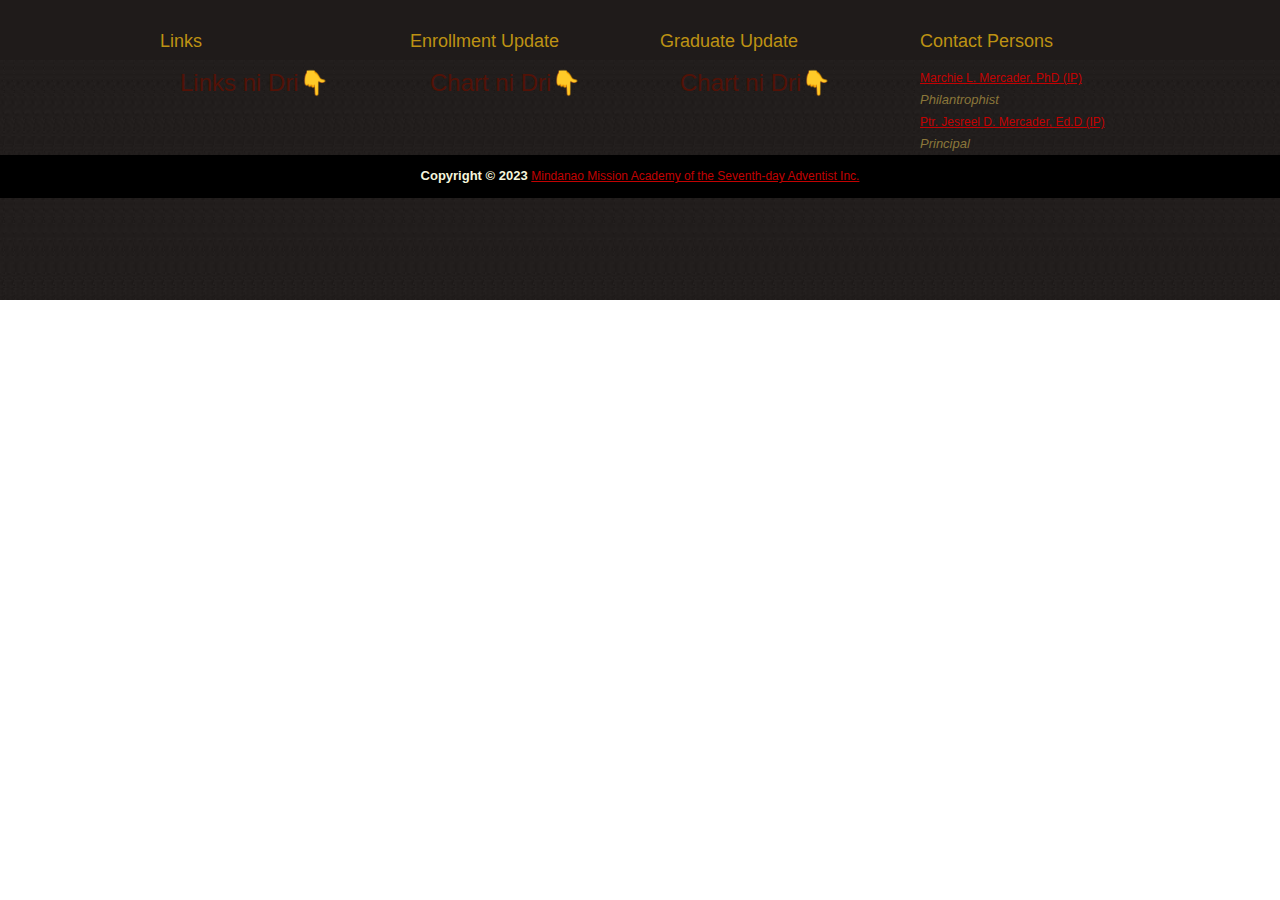
<file: footer.html>
<!--Created by:Bernabe J. Apare//MMA Science Teacher//August 129, 2023-->
<!--Original Template by: Iron_Rush-->

<!DOCTYPE html PUBLIC "-//W3C//DTD XHTML 1.0 Transitional//EN" "http://www.w3.org/TR/xhtml1/DTD/xhtml1-transitional.dtd">
<html xmlns="http://www.w3.org/1999/xhtml">
<head>
<meta http-equiv="Content-Type" content="text/html; charset=utf-8" />
<title>Footer</title>
<meta name="keywords" content="" />
<meta name="description" content="" />
<!--
Template 2034 Iron Rush
http://www.tooplate.com/view/2034-iron-rush
-->
<link href="css/tooplate_style.css" rel="stylesheet" type="text/css" />

<link rel="stylesheet" href="css/nivo-slider.css" type="text/css" media="screen" />
<script src="js/jquery.min.js" type="text/javascript"></script>
<script src="js/jquery.nivo.slider.js" type="text/javascript"></script>

<script type="text/javascript">
$(window).load(function() {
	$('#slider').nivoSlider({
		effect:'random',
		slices:15,
		animSpeed:500,
		pauseTime:3000,
		startSlide:0, //Set starting Slide (0 index)
		directionNav:false,
		directionNavHide:false, //Only show on hover
		controlNav:false, //1,2,3...
		controlNavThumbs:false, //Use thumbnails for Control Nav
		pauseOnHover:true, //Stop animation while hovering
		manualAdvance:false, //Force manual transitions
		captionOpacity:0.8, //Universal caption opacity
		beforeChange: function(){},
		afterChange: function(){},
		slideshowEnd: function(){} //Triggers after all slides have been shown
	});
});
</script>

</head>
<body>


<div id="tooplate_footer_wrapper">
	<div id="tooplate_footer">
    	<div class="col_w200 float_l">
        	<h4>Links</h4>
            <ul class="tooplate_list">
                <h3>Links ni Dri👇</h3>
                <!--
                <li><a href="#">Text here</a></li>
                <li><a href="#">Sample only</a></li>
                <li><a href="#">sample ra lage</a></li>
                <li><a href="#">ay ay..ignag sample rani</a></li>-->
            </ul>
        </div>
        <div class="col_w200 float_l">
        	<h4>Enrollment Update</h4>
            <ul class="tooplate_list">
                <h3>Chart ni Dri👇</h3>
                <!--
                <li><a href="#">Text here</a></li>
                <li><a href="#">Sample only</a></li>
                <li><a href="#">sample ra lage</a></li>
                <li><a href="#">ay ay..ignag sample rani</a></li>-->
            </ul>
        </div>
		<div class="col_w200 float_l">
        	<h4>Graduate Update</h4>
            <ul class="tooplate_list">
                <h3>Chart ni Dri👇</h3>
                <!--
                <li><a href="#">Text here</a></li>
                <li><a href="sections.html" target="_parent" >Sample only</a></li>
                <li><a href="sections.html" target="_blank">sample ra lage</a></li>
                <li><a href="https://wmaaozamiz.github.io/portal/" target="_blank">ay ay..ignag sample rani</a></li>-->
            </ul>
        </div>
        <div class="col_w200 float_r col_last">
        	<h4>Contact Persons</h4>
            <a href="#">Marchie L. Mercader, PhD (IP)</a><br />
            <i>Philantrophist</i><br>
            <a href="#">Ptr. Jesreel D. Mercader, Ed.D (IP)</a><br />
            <i>Principal</i>
        </div>
        
    </div>
    
</div>
<div class="cleaner"></div>
<div id="tooplate_copyright_wrapper">
	<div id="tooplate_copyright">
	
    	<b style="color: beige;">Copyright © 2023 <a href="https://www.facebook.com/mindanaomissionacademyofficialpage" target="_blank">Mindanao Mission Academy of the Seventh-day Adventist Inc.</a></b>
		
    </div>
</div>

</body>
</html>
</file>
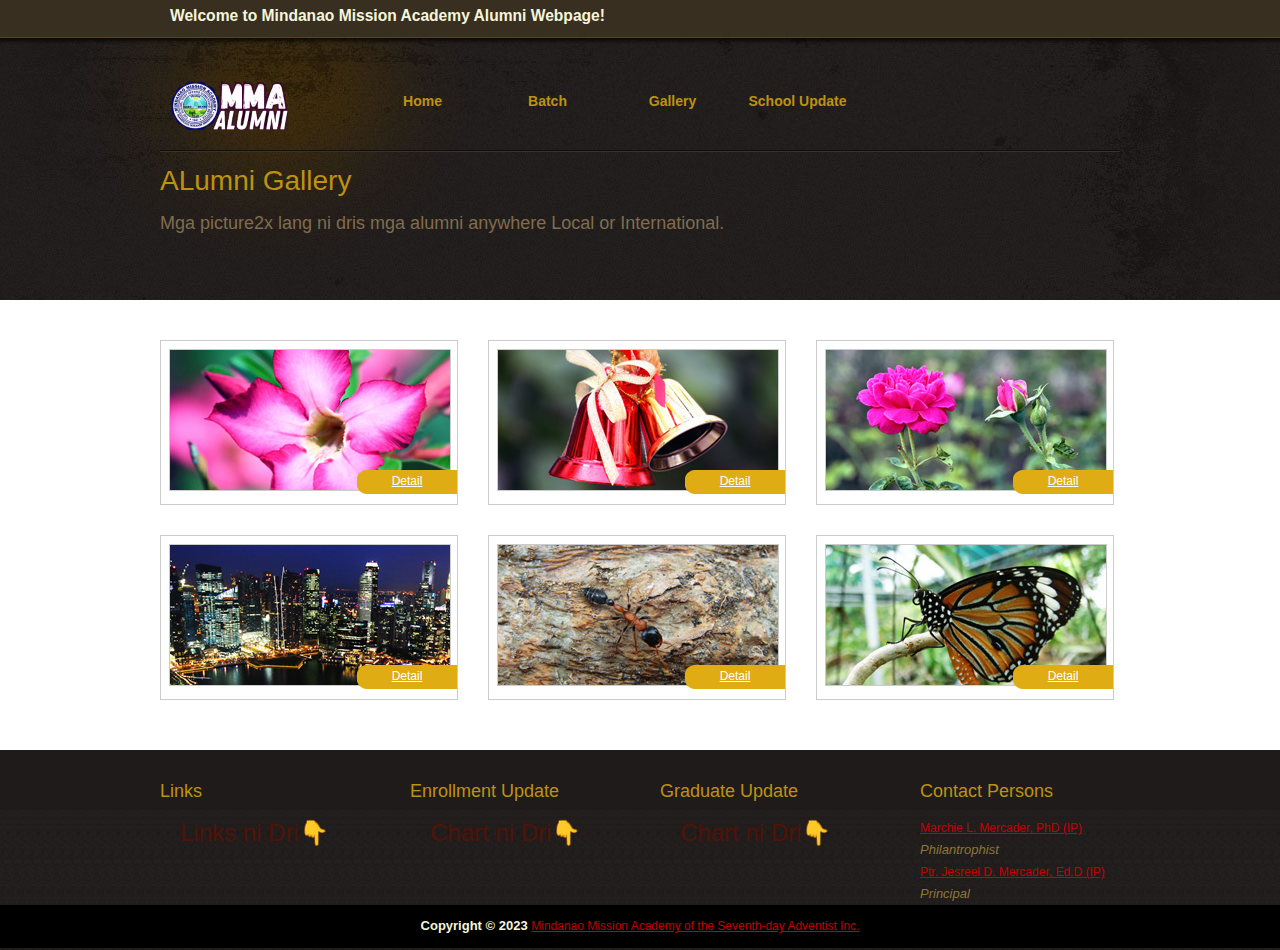
<file: gallery.html>
<!--Created by:Bernabe J. Apare//MMA Science Teacher//August 129, 2023-->
<!--Original Template by: Iron_Rush-->

<!DOCTYPE html PUBLIC "-//W3C//DTD XHTML 1.0 Transitional//EN" "http://www.w3.org/TR/xhtml1/DTD/xhtml1-transitional.dtd">
<html xmlns="http://www.w3.org/1999/xhtml">
<head>
<meta http-equiv="Content-Type" content="text/html; charset=utf-8" />
<title>Alumni Gallery</title>
<meta name="keywords" content="" />
<meta name="description" content="" />
<!--
Template 2034 Iron Rush
http://www.tooplate.com/view/2034-iron-rush
-->
<link href="css/tooplate_style.css" rel="stylesheet" type="text/css" />
<link rel="stylesheet" type="text/css" href="css/jquery.lightbox-0.5.css" />    
    
<!-- Arquivos utilizados pelo jQuery lightBox plugin -->
<script type="text/javascript" src="js/jquery.js"></script>
<script type="text/javascript" src="js/jquery.lightbox-0.5.js"></script>
<link rel="stylesheet" type="text/css" href="css/jquery.lightbox-0.5.css" media="screen" />
<!-- / fim dos arquivos utilizados pelo jQuery lightBox plugin -->

<!-- Ativando o jQuery lightBox plugin -->
<script type="text/javascript">
$(function() {
    $('.lightbox').lightBox();
});
</script>

</head>
<body>
    
<div id="tooplate_body_wrapper">
<div id="tooplate_wrapper">
	
    <!--Header-->
    <iframe src="header.html" width="100%" height="150px" scrolling="no" style="border:none;" overflow="hidden"></iframe>
    <!--End Header-->
    

    <div id="tooplate_middle_subpage">
    	<h2>ALumni Gallery</h2>
        <p>Mga picture2x lang ni dris mga alumni anywhere Local or International</a>.</p>	
	</div> <!-- end of middle -->
    
    <div id="tooplate_main">
    
    	<div id="gallery">
            <ul>
                <li>
                    <span><a href="#">Detail</a></span>
                    <a class="lightbox" href="images/gallery/image_01_l.jpg" title="MMA Alumni USA">
                    <img src="images/gallery/image_01_s.jpg" alt="Image 1" />
                    </a>
                </li>
                <li>
                	<span><a href="#">Detail</a></span>
                    <a class="lightbox" href="images/gallery/image_02_l.jpg" title="MMA Gihapon">
                    <img src="images/gallery/image_02_s.jpg" alt="Image 2" />
                    </a>
                </li>
                <li class="lmb">
                	<span><a href="#">Detail</a></span>
                    <a class="lightbox" href="images/gallery/image_03_l.jpg" title="Description dria.">
                    <img src="images/gallery/image_03_s.jpg" alt="Image 3" />
                    </a>
                </li>
                <li>
                	<span><a href="#">Detail</a></span>
                    <a class="lightbox" href="images/gallery/image_04_l.jpg" title="kani pud.">
                    <img src="images/gallery/image_04_s.jpg" alt="Image 4" />
                    </a>
                </li>
                <li>
                	<span><a href="#">Detail</a></span>
                    <a class="lightbox" href="images/gallery/image_05_l.jpg" title="Naa pa.">
                    <img src="images/gallery/image_05_s.jpg" alt="Image 5" />
                    </a>
                </li>
                <li class="lmb">
                	<span><a href="#">Detail</a></span>
                    <a class="lightbox" href="images/gallery/image_06_l.jpg" title="Praesent at erat a magna ultricies bibendum.">
                    <img src="images/gallery/image_06_s.jpg" alt="Image 6" />
                    </a>
                </li>
            </ul>  
      </div>
        
        <div class="cleaner"></div>
    </div> <!-- end of main -->

	<div class="cleaner"></div>
</div> <!-- end of forever wrapper -->
</div> <!-- end of forever body wrapper -->


<!--Footer-->
<iframe src="footer.html" width="100%" height="200px" scrolling="no" style="border:none;" overflow="hidden"></iframe>
<!--End Footer-->

</body>
</html>
</file>
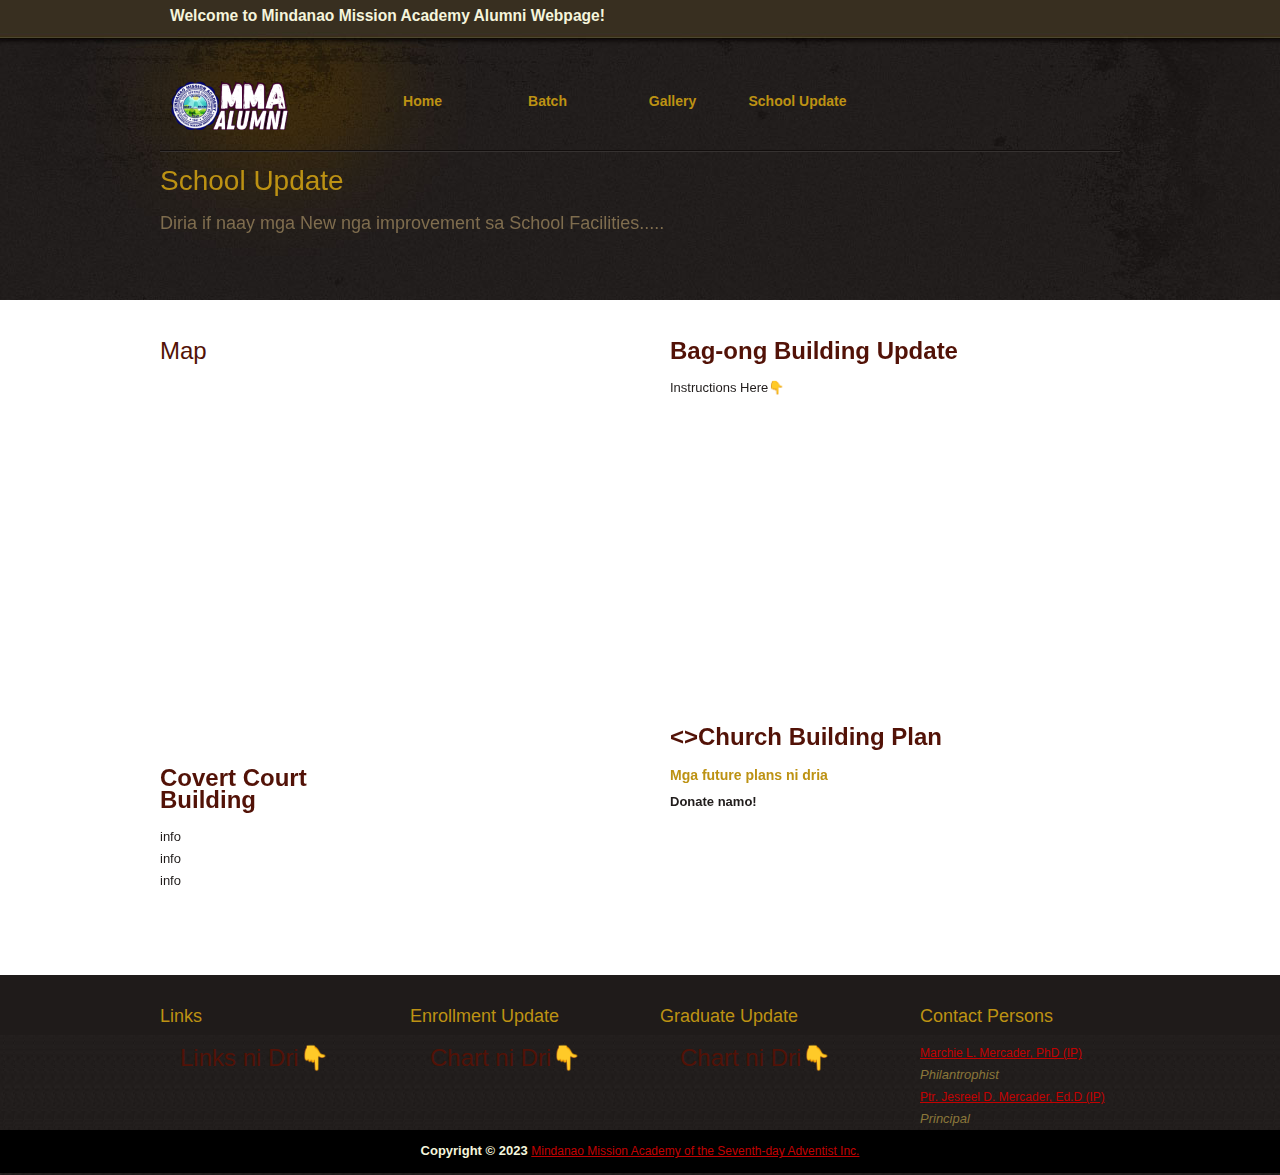
<file: schoolupdate.html>
<!--Created by:Bernabe J. Apare//MMA Science Teacher//August 129, 2023-->
<!--Original Template by: Iron_Rush-->

<!DOCTYPE html PUBLIC "-//W3C//DTD XHTML 1.0 Transitional//EN" "http://www.w3.org/TR/xhtml1/DTD/xhtml1-transitional.dtd">
<html xmlns="http://www.w3.org/1999/xhtml">
<head>
<meta http-equiv="Content-Type" content="text/html; charset=utf-8" />
<title>School Update</title>

<meta name="keywords" content="" />
<meta name="description" content="" />
<!--
Template 2034 Iron Rush
http://www.tooplate.com/view/2034-iron-rush
-->
<link href="css/tooplate_style.css" rel="stylesheet" type="text/css" />
<link rel="stylesheet" type="text/css" href="css/jquery.lightbox-0.5.css" />    
    
<!-- Arquivos utilizados pelo jQuery lightBox plugin -->
<script type="text/javascript" src="js/jquery.js"></script>
<script type="text/javascript" src="js/jquery.lightbox-0.5.js"></script>
<link rel="stylesheet" type="text/css" href="css/jquery.lightbox-0.5.css" media="screen" />
<!-- / fim dos arquivos utilizados pelo jQuery lightBox plugin -->

<!-- Ativando o jQuery lightBox plugin -->
<script type="text/javascript">
$(function() {
    $('#map a').lightBox();
});
</script>

</head>
<body>
<div id="tooplate_body_wrapper">
<div id="tooplate_wrapper">
	
    <!--Header-->
    <iframe src="header.html" width="100%" height="150px" scrolling="no" style="border:none;" overflow="hidden"></iframe>
    <!--End Header-->
   
    <div id="tooplate_middle_subpage">
    	<h2>School Update</h2>
        <p>Diria if naay mga New nga improvement sa School Facilities....</a>.</p>	
	</div> <!-- end of middle -->
    
    <div id="tooplate_main">
    
    	<div class="col_w960">
        	<div class="col_w450 float_l">
                
			  <div class="col_w200 float_l">
 					<h3>Map</h3>
					<div class="cleaner h10"></div>
					<div id="map">
                    <iframe src="https://www.google.com/maps/embed?pb=!1m18!1m12!1m3!1d4620.31845828728!2d124.28386011515819!3d8.396018500891783!2m3!1f0!2f0!3f0!3m2!1i1024!2i768!4f13.1!3m3!1m2!1s0x32556f1a898404f5%3A0x3b2b84ea97ea6cc2!2sMindanao%20Mission%20Academy!5e1!3m2!1sen!2sph!4v1660136649781!5m2!1sen!2sph" 
                    width="500" height="350" style="border:0;" allowfullscreen="true" loading="lazy" referrerpolicy="no-referrer-when-downgrade"></iframe>
		            
					</div>
		            <div class="cleaner h30"></div>				
                    <h3><b>Covert Court Building </b></h3>
                    
                    info <br />
					info <br />
					info<br /><br/>
					 
              </div>
                <div class="cleaner"></div>
            </div>
            
            <div class="col_w450 float_r">
				<div id="contact_form">
        
					<h3><b>Bag-ong Building Update</b></h3>
                        <p>Instructions Here👇</p>
					
					
					
				</div>
                <br><br><br><br><br><br><br><br><br><br><br><br><br>

                <div class="cleaner h30"></div>				
                    <h3><b><>Church Building Plan </i></b></h3>
                    <h6><strong>Mga future plans ni dria</strong></h6>
                    <p><a href="#"></a><b>Donate namo!</b></p>

            </div>
            
            <div class="cleaner"></div>
		</div>
        
        <div class="cleaner"></div>
    </div> <!-- end of main -->

	<div class="cleaner"></div>
</div> <!-- end of forever wrapper -->
</div> <!-- end of forever body wrapper -->


<!--Footer-->
<iframe src="footer.html" width="100%" height="200px" scrolling="no" style="border:none;" overflow="hidden"></iframe>
<!--End Footer-->

</body>
</html>
</file>
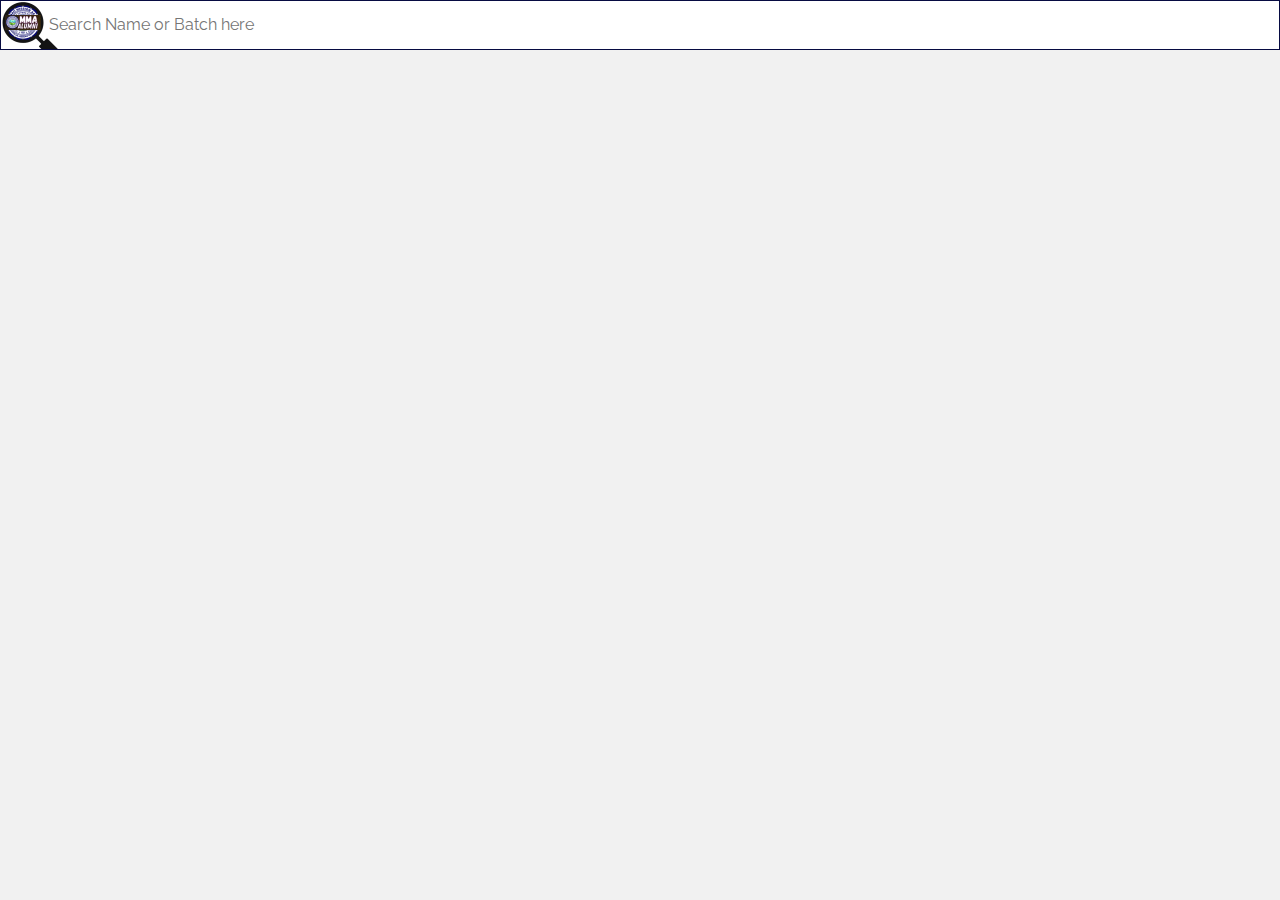
<file: search.html>
<!--Created by:Bernabe J. Apare//MMA Science Teacher//August 129, 2023-->
<!--Original Template by: Iron_Rush-->

<!DOCTYPE html>
<html>
<title>Batch Search</title>
<meta charset="UTF-8">
<meta name="viewport" content="width=device-width, initial-scale=1">
<link rel="stylesheet" href="https://www.w3schools.com/w3css/4/w3.css">
<link rel="stylesheet" href="https://fonts.googleapis.com/css?family=Raleway">
<link rel="stylesheet" href="https://cdnjs.cloudflare.com/ajax/libs/font-awesome/4.7.0/css/font-awesome.min.css">
<style>
html,body,h1,h2,h3,h4,h5 {font-family: "Raleway", sans-serif}

* {
  box-sizing: border-box;
}

#myInput {
  background-image: url('images/searchicon.png');
  background-position: 10x 12px;
  background-repeat: no-repeat;
  width: 100%;
  font-size: 16px;
  padding: 12px 20px 12px 40px;
  border: 1px solid rgb(7, 11, 66);
  margin-bottom: 12px;
}

#myUL {
  list-style-type: none;
  padding: 0;
  margin: 0;
}

#myUL li a {
  border: 1px solid rgb(178, 255, 54);
  margin-top: -1px; /* Prevent double borders */
  background-color: #f6f6f6;
  padding: 6px;
  text-decoration: none;
  font-size: 15px;
  color: rgb(5, 2, 19);
  display: block
}

#myUL li a:hover:not(.header) {
  background-color: rgb(241, 243, 134);
}


</style>
<body class="w3-light-grey">

  <input type="text" id="myInput" onkeyup="myFunction()" placeholder=" &nbsp;Search Name or Batch here" title="Type in a name">
<ul id="myUL">
  
  <!--Teachers//-->
  <li><a href="Batch2018.html" target="_parent">Bernabe J. Apare</a></li>
  <li><a href="Batch2019.html" target="_parent">Aj Sayson</a></li>
  <li><a href="Batch2015.html" target="_parent">Albert Ponsica</a></li>
  <li><a href="Batch2019.html" target="_parent">Bhelmor Gabutan</a></li>
  <li><a href="Batch2019.html" target="_parent">Reda Q. Apare</a></li>
  <li><a href="Batch2008.html" target="_parent">Ptr. Jesreel D. Mercader</a></li>
  
  


























   <!--End of Student Lists-->
</ul>



<script>

//Search bar function

var UL = document.getElementById("myUL");
// hilde the list by default
UL.style.display = "none";

var searchBox = document.getElementById("myInput");

// show the list when the input receive focus
searchBox.addEventListener("focus",  function(){
    // UL.style.display = "block";
});

// hide the list when the input receive focus
searchBox.addEventListener("blur", function(){
    UL.style.display = "display";
});


function myFunction() {
    var input, filter, ul, li, a, i;
    input = document.getElementById("myInput");
    ul = document.getElementById("myUL");
    filter = input.value.toUpperCase();
    // if the input is empty hide the list
    if(filter.trim().length < 1) {
        ul.style.display = "none";
        return false;
    } else {
        ul.style.display = "block";
    }

    li = ul.getElementsByTagName("li");
    for (i = 0; i < li.length; i++) {
        a = li[i].getElementsByTagName("a")[0];

        // This is when you want to find words that contain the search string
     if (a.innerHTML.toUpperCase().indexOf(filter) > -1) { 
        li[i].style.display = "";
     } else {
        li[i].style.display = "none";
    } 

    // This is when you want to find words that start the search string
    /*if (a.innerHTML.toUpperCase().startsWith(filter)) {
        li[i].style.display = "";
    } else {
        li[i].style.display = "none";
    }*/
    }
}
</script>

</body>
</html>
</file>
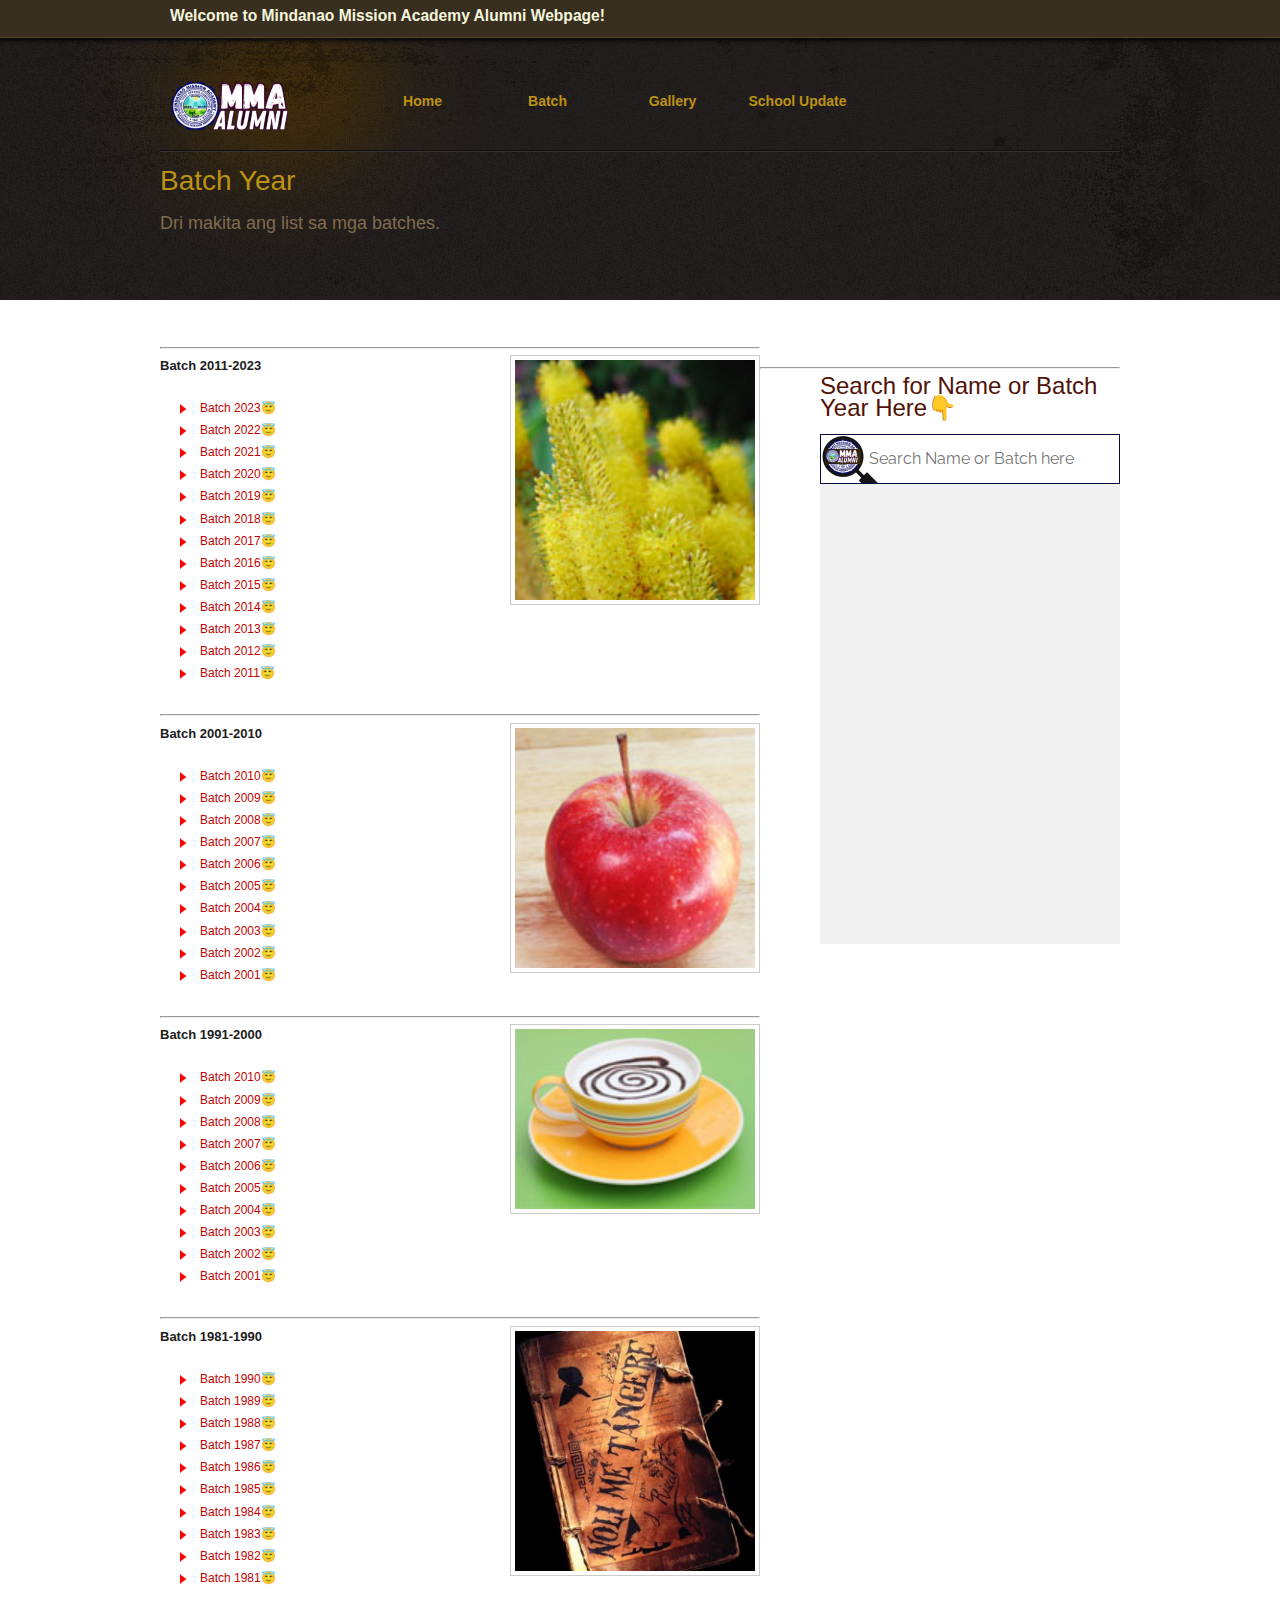
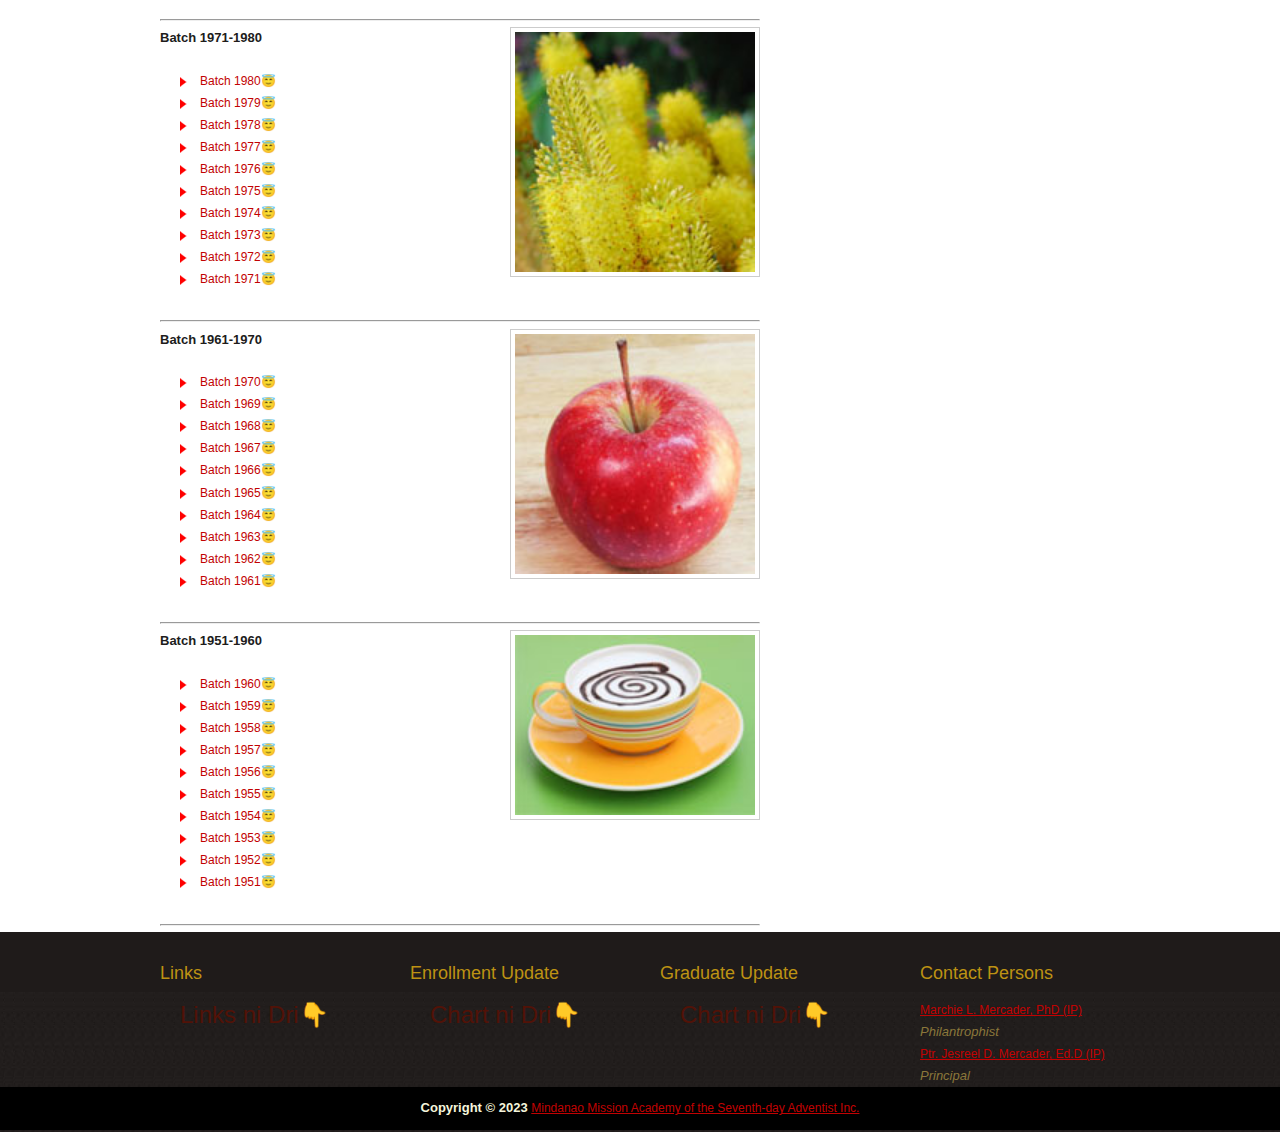
<file: sections.html>
<!--Created by:Bernabe J. Apare//MMA Science Teacher//August 129, 2023-->
<!--Original Template by: Iron_Rush-->

<!DOCTYPE html PUBLIC "-//W3C//DTD XHTML 1.0 Transitional//EN" "http://www.w3.org/TR/xhtml1/DTD/xhtml1-transitional.dtd">
<html xmlns="http://www.w3.org/1999/xhtml">
<head>
<meta http-equiv="Content-Type" content="text/html; charset=utf-8" />
<title>MMA Alumni - Batch</title>
<meta name="keywords" content="" />
<meta name="description" content="" />
<!--
Template 2034 Iron Rush
http://www.tooplate.com/view/2034-iron-rush
-->
<link href="css/tooplate_style.css" rel="stylesheet" type="text/css" />

</head>
<body>
<div id="tooplate_body_wrapper">
<div id="tooplate_wrapper">
	
<!--Header-->
<iframe src="header.html" width="100%" height="150px" scrolling="no" style="border:none;" overflow="hidden"></iframe>
<!--End Header-->
    
    <div id="tooplate_middle_subpage">
    	<h2>Batch Year</h2>
        <p>Dri makita ang list sa mga batches.</p>	
	</div> <!-- end of middle -->
    
    <div id="tooplate_main">
    
    	<div class="col_w600 float_l">
            <hr>
        	<div class="post_box">
            	<img src="images/tooplate_image_10.jpg" height="700px" alt="Image 01" />
                <p><b>Batch 2011-2023</b></p>
                <ul class="tooplate_list">
                    <li><a href="#">Batch 2023😇</a></li>
                    <li><a href="#">Batch 2022😇</a></li>
                    <li><a href="#">Batch 2021😇</a></li>
                    <li><a href="#">Batch 2020😇</a></li>
                    <li><a href="#">Batch 2019😇</a></li>
                    <li><a href="#">Batch 2018😇</a></li>
                    <li><a href="#">Batch 2017😇</a></li>
                    <li><a href="#">Batch 2016😇</a></li>
                    <li><a href="#">Batch 2015😇</a></li>
                    <li><a href="#">Batch 2014😇</a></li>
                    <li><a href="#">Batch 2013😇</a></li>
                    <li><a href="#">Batch 2012😇</a></li>
                    <li><a href="#">Batch 2011😇</a></li>
                </ul>
            </div>
            <hr>
            <div class="post_box">
            	<img src="images/tooplate_image_11.jpg" alt="Image 02" />
                <p><b>Batch 2001-2010</b></p>
                <ul class="tooplate_list">
                    <li><a href="#">Batch 2010😇</a></li>
                    <li><a href="#">Batch 2009😇</a></li>
                    <li><a href="#">Batch 2008😇</a></li>
                    <li><a href="#">Batch 2007😇</a></li>
                    <li><a href="#">Batch 2006😇</a></li>
                    <li><a href="#">Batch 2005😇</a></li>
                    <li><a href="#">Batch 2004😇</a></li>
                    <li><a href="#">Batch 2003😇</a></li>
                    <li><a href="#">Batch 2002😇</a></li>
                    <li><a href="#">Batch 2001😇</a></li>
                </ul>
                
            </div>
            <hr>
            <div class="post_box">
            	<img src="images/tooplate_image_05.jpg" alt="Image 02" />
                <p><b>Batch 1991-2000</b></p>
                <ul class="tooplate_list">
                    <li><a href="#">Batch 2010😇</a></li>
                    <li><a href="#">Batch 2009😇</a></li>
                    <li><a href="#">Batch 2008😇</a></li>
                    <li><a href="#">Batch 2007😇</a></li>
                    <li><a href="#">Batch 2006😇</a></li>
                    <li><a href="#">Batch 2005😇</a></li>
                    <li><a href="#">Batch 2004😇</a></li>
                    <li><a href="#">Batch 2003😇</a></li>
                    <li><a href="#">Batch 2002😇</a></li>
                    <li><a href="#">Batch 2001😇</a></li>
                </ul>
                
            </div>
            <hr>
            <div class="post_box">
            	<img src="images/tooplate_image_05b.jpg" alt="Image 02" />
                <p><b>Batch 1981-1990</b></p>
                <ul class="tooplate_list">
                    <li><a href="#">Batch 1990😇</a></li>
                    <li><a href="#">Batch 1989😇</a></li>
                    <li><a href="#">Batch 1988😇</a></li>
                    <li><a href="#">Batch 1987😇</a></li>
                    <li><a href="#">Batch 1986😇</a></li>
                    <li><a href="#">Batch 1985😇</a></li>
                    <li><a href="#">Batch 1984😇</a></li>
                    <li><a href="#">Batch 1983😇</a></li>
                    <li><a href="#">Batch 1982😇</a></li>
                    <li><a href="#">Batch 1981😇</a></li>
                </ul>
                
            </div>
            <hr>
            <div class="post_box">
            	<img src="images/tooplate_image_10.jpg" alt="Image 02" />
                <p><b>Batch 1971-1980</b></p>
                <ul class="tooplate_list">
                    <li><a href="#">Batch 1980😇</a></li>
                    <li><a href="#">Batch 1979😇</a></li>
                    <li><a href="#">Batch 1978😇</a></li>
                    <li><a href="#">Batch 1977😇</a></li>
                    <li><a href="#">Batch 1976😇</a></li>
                    <li><a href="#">Batch 1975😇</a></li>
                    <li><a href="#">Batch 1974😇</a></li>
                    <li><a href="#">Batch 1973😇</a></li>
                    <li><a href="#">Batch 1972😇</a></li>
                    <li><a href="#">Batch 1971😇</a></li>
                </ul>
                
            </div>
            <hr>
            <div class="post_box">
            	<img src="images/tooplate_image_11.jpg" alt="Image 02" />
                <p><b>Batch 1961-1970</b></p>
                <ul class="tooplate_list">
                    <li><a href="#">Batch 1970😇</a></li>
                    <li><a href="#">Batch 1969😇</a></li>
                    <li><a href="#">Batch 1968😇</a></li>
                    <li><a href="#">Batch 1967😇</a></li>
                    <li><a href="#">Batch 1966😇</a></li>
                    <li><a href="#">Batch 1965😇</a></li>
                    <li><a href="#">Batch 1964😇</a></li>
                    <li><a href="#">Batch 1963😇</a></li>
                    <li><a href="#">Batch 1962😇</a></li>
                    <li><a href="#">Batch 1961😇</a></li>
                </ul>
                
            </div>
            <hr>
            <div class="post_box">
            	<img src="images/tooplate_image_05.jpg" alt="Image 02" />
                <p><b>Batch 1951-1960</b></p>
                <ul class="tooplate_list">
                    <li><a href="#">Batch 1960😇</a></li>
                    <li><a href="#">Batch 1959😇</a></li>
                    <li><a href="#">Batch 1958😇</a></li>
                    <li><a href="#">Batch 1957😇</a></li>
                    <li><a href="#">Batch 1956😇</a></li>
                    <li><a href="#">Batch 1955😇</a></li>
                    <li><a href="#">Batch 1954😇</a></li>
                    <li><a href="#">Batch 1953😇</a></li>
                    <li><a href="#">Batch 1952😇</a></li>
                    <li><a href="#">Batch 1951😇</a></li>
                </ul>
                
            </div>
            <hr>
            </div>
		</div>
        <hr>
        <div class="col_w300 float_r">
            <h3>Search for Name or Batch Year Here👇</h3>
            
            <iframe src="search.html" width="100%" height="510px" scrolling="no" style="border:none;" overflow="hidden"></iframe>
                  	
      	</div>
        
        <div class="cleaner"></div>
    </div> <!-- end of main -->

	<div class="cleaner"></div>
</div> <!-- end of forever wrapper -->
</div> <!-- end of forever body wrapper -->

<!--Footer-->
<iframe src="footer.html" width="100%" height="200px" scrolling="no" style="border:none;" overflow="hidden"></iframe>
<!--End Footer-->

</body>
</html>
</file>
<file: css/tooplate_style.css>
/*
Template 2034 Iron Rush
http://www.tooplate.com/view/2034-iron-rush
*/

body {
	margin: 0px;
	padding: 0px;
	color: #201c1b;
	font-family: Tahoma, Geneva, sans-serif;
	font-size: 13px;
	line-height: 1.7em; 
	background-color: #fff;
	background-image: url(../images/tooplate_body.jpg);
	background-repeat: repeat-x;
	background-position: top;
}

a, a:link, a:visited { 
	color: #c20202; 
	font-weight: normal; 
	text-decoration: underline; 
	font-size: 12px; 
}

a:hover { 
	text-decoration: none; 
}

a.more { 
	display: inline-block; 
	float: right; 
	padding: 5px 24px 5px 0; 
	text-decoration: none; 
	font-weight: bold; 
	background: url(../images/tooplate_more.png) no-repeat center right; 
}

a.more:hover { 
	text-shadow: 1px 1px 1px #555; 
}

p { 
	margin: 0 0 10px 0; 
	padding: 0; 
}

img { 
	border: none; 
}

blockquote { 
	font-style: italic; 
	margin: 0 0 0 10px;
}

cite { 
	font-weight: bold; 
	color:#bd9213; 
}

cite span { 
	color: #e3dfae; 
}

em { 
	color: #bd9213; 
}

h1, h2, h3 { color: #521207; font-weight: normal; }
h1 { font-size: 34px; margin: 0 0 20px; padding: 5px 0 }
h2 { font-size: 28px; margin: 0 0 15px; padding: 5px 0; }
h3 { font-size: 24px; margin: 0 0 15px; padding: 0; }

h4, h5, h6 { color: #bd9213; font-weight: normal; }
h4 { font-size: 18px; margin: 0 0 15px; padding: 0; }
h5 { font-size: 16px; margin: 0 0 10px; padding: 0;  }
h6 { font-size: 14px; margin: 0 0 5px; padding: 0; }

.cleaner { clear: both }
.h10 { height: 10px }
.h20 { height: 20px }
.h30 { height: 30px }
.h40 { height: 40px }
.h50 { height: 50px }
.h60 { height: 60px }

.float_l { float: left }
.float_r { float: right }

.image_wrapper { 
	display: inline-block; 
	border: 1px solid #ccc; 
	padding: 3px; 
	background: none; 
	margin-bottom: 5px; 
}

.image_fl { 
	float: left; 
	margin: 3px 15px 0 0; 
}

.image_fr { 
	float: right; 
	margin: 3px 0 0 15px; 
}

.tooplate_list { 
	margin: 20px 0 20px 20px; 
	padding: 0; list-style: none; 
}

.tooplate_list li { 
	color:#e7c7c7; 
	margin: 0; 
	padding: 0 0 0 20px; 
	background: url(../images/tooplate_list.png) no-repeat scroll 0 7px;  
}

.tooplate_list li a { 
	color: #c20202; 
	font-weight: normal; 
	font-size: 12px; 
	text-decoration: none; 
}

.tooplate_list li a:hover { 
	color: #c20202; 
}

#tooplate_body_wrapper {
	width: 100%;
	background: url(../images/tooplate_header.jpg) top center no-repeat;
}

#tooplate_wrapper {
	width: 960px;
	padding: 0 10px;
	margin: 0 auto;
	background: url(../images/tooplate_header.jpg) top center no-repeat;
}

#tooplate_top_bar {
	width: 960px;
	height: 40px;
	padding: 5px 0;
}

a.social_btn { 
	display: block; 
	float: right; 
	padding: 5px 30px 5px 0; 
	color: #000; 
	margin-left: 5px; 
	margin-right: 5px;
	cursor: pointer; 
	font-size: 12px; 
	font-weight: 700; 
	text-shadow: 1px 1px 1px #493f2e; 
	text-decoration: none;
}

a.twitter { background: url(../images/tooplate_twitter.png) center right no-repeat }
a.facebook { background: url(../images/facebook.png) center right no-repeat }
a.social_btn:hover { color: #bd9213 }

#tooplate_header {
	width: 960px;
	height: 80px;
	padding: 10px 0;
}

#site_title { 
	float: left; 
}

#site_title h1 { 
	margin: 0; 
	padding: 20px 0 0; 
}

#site_title h1 a { 
	display: block; 
	width: 190px; 
	height: 50px; 
	color: #fff; 
	text-indent: -10000px; 
	background: url(../images/tooplate_logo.png) no-repeat top left; 
}

/* menu */

#tooplate_menu {
	float: right;
	width: 770px;
	height: 65px;
	margin: 0 auto;
}

#tooplate_menu ul {
	margin: 0;
	padding: 0;
	list-style: none;
}

#tooplate_menu ul li {
	padding: 0;
	margin: 0;
	display: inline;
}

#tooplate_menu ul li a {
	float: left;
	display: block;
	width: 125px;
	height: 35px;
	padding: 30px 0 0 0;
	font-size: 14px;
	color: #bd9213;	
	text-align: center;
	text-decoration: none;
	font-weight: 700;
	outline: none;
	border: none;
}

#tooplate_menu ul li a:hover, #tooplate_menu ul .current {
	color: #fff;
	background: url(../images/tooplate_menu_hover.png) bottom center no-repeat;
}

/* end of menu */

/* end of menu */

#tooplate_middle { 
	clear: both;
	width: 900px;
	height: 240px;
	padding: 37px 30px 51px 30px; 
	overflow: hidden;
	background: url(../images/tooplate_middle.png) no-repeat;
}

#tooplate_middle_subpage { 
	clear: both;
	width: 960px;
	height: 120px;
	padding: 15px 0;
	margin-bottom: 20px;
	background: url(../images/tooplate_divider.jpg) top repeat-x;
}

#tooplate_middle_subpage h2 {
	color: #bd9213;
}

#tooplate_middle_subpage p {
	font-size: 18px;
	color: #7f6d4e;
}

#tooplate_main {
	clear: both;
	width: 960px;
	padding: 20px 0;
}

.col_w960 { width: 960px; margin-bottom: 40px }
.col_w600 { width: 600px }
.col_w450 { width: 450px }
.col_w300 { width: 300px }
.col_w200 { width: 200px; margin-right: 50px; }
.col_allw300 { width: 300px; float: left; margin-right: 30px }
.col_last { margin: 0 }

.fp_lp_box {
	display: block;
	clear: both;
	position: relative;
	width: 290px;
	height: 140px;
	padding: 4px;
	border: 1px solid #ccc;
	margin-bottom: 10px;
}

.fp_lp_box  span {
	position: absolute;
	right: 0;
	bottom: 10px;
	width: 100px;
	height: 24px;
	text-align: center;
	background: url(../images/tooplate_lp_btn.png);
}

.fp_lp_box  span a {
	color: #fff;
}

.post_box { 
	clear: both; 
	margin-bottom: 30px; 
}

.post_box h2 { 
	font-size: 20px; 
	margin-bottom: 10px; 
}

.post_box p.post_meta { 
	margin-bottom: 0; 
}

.post_box p span.cat a { 
	color: #cb5c02; 
	font-weight: 400; 
}

.post_box img { 
	float: right; 
	width: 40%; 
	height: 40%; 
	padding: 4px; 
	border: 1px solid #ccc; 
	margin-left: 30px; 
}

.post_box a.more { 
	float: right; 
}

#map img { 
	width: 300px; 
	height: 190px; 
	border: 1px solid #999; 
	padding: 5px; 
}

#contact_form {
	width: 400px; 
	padding: 0px;
}

#contact_form form {
	margin: 0px;
	padding: 0px;
}

#contact_form form .input_field {
	width: 300px;
	padding: 5px;
	background: #fff;
	border: 1px solid #ccc;
	color: #333; 
	font-family: Tahoma, Geneva, sans-serif;
	font-size: 12px;
	margin-top: 5px;
}

#contact_form form label {
	display: block;
	width: 100px;
	margin-right: 10px;
	font-size: 14px;	
	color: #333;
}

#contact_form form textarea {
	width: 388px;
	height: 200px;
	background: #fff;
	border: 1px solid #ccc;
	padding: 5px; 
	color: #333; 
	font-family: Tahoma, Geneva, sans-serif;
	font-size: 12px;
	margin-top: 5px;
}

#contact_form form .submit_btn {
	margin: 10px 0px;
	padding: 5px 14px;
	background: #fff;
	color: #333;
	border: 1px solid #ccc;
	font-size: 13px;
}

#gallery { 
	margin: 0; 
	padding: 0; 
}

#gallery ul { 
	margin: 0; 
	padding: 0; 
	list-style: none; 
}

#gallery ul li { 
	position: relative; 
	display: block; 
	float: left; 
	width: 280px; 
	margin: 0 30px 30px 0; 
	padding: 8px; 
	border: 1px solid #ccc; 
}

#gallery ul .lmb { 
	margin: 0 0 30px 0; 
}

#gallery ul li a img { 
	border: 1px solid #ccc; 
	margin-bottom: 5px; 
}

#gallery ul li  span {
	position: absolute;
	right: 0;
	bottom: 10px;
	width: 100px;
	height: 24px;
	text-align: center;
	background: url(../images/tooplate_lp_btn.png);
}

#gallery ul li span a {
	color: #fff;
}

#tooplate_footer_wrapper {
	width: 100%;
	background: #1f1b1a;
}

#tooplate_footer {
	width: 960px;
	padding: 30px 10px;
	color: #8b773a;
	margin: 0 auto;
}

#tooplate_copyright_wrapper {
	width: 100%;
	background: #000000;
}

#tooplate_copyright {
	width: 960px;
	padding: 10px;
	color: #39302b;
	margin: 0 auto;
	text-align: center;
}
</file>
